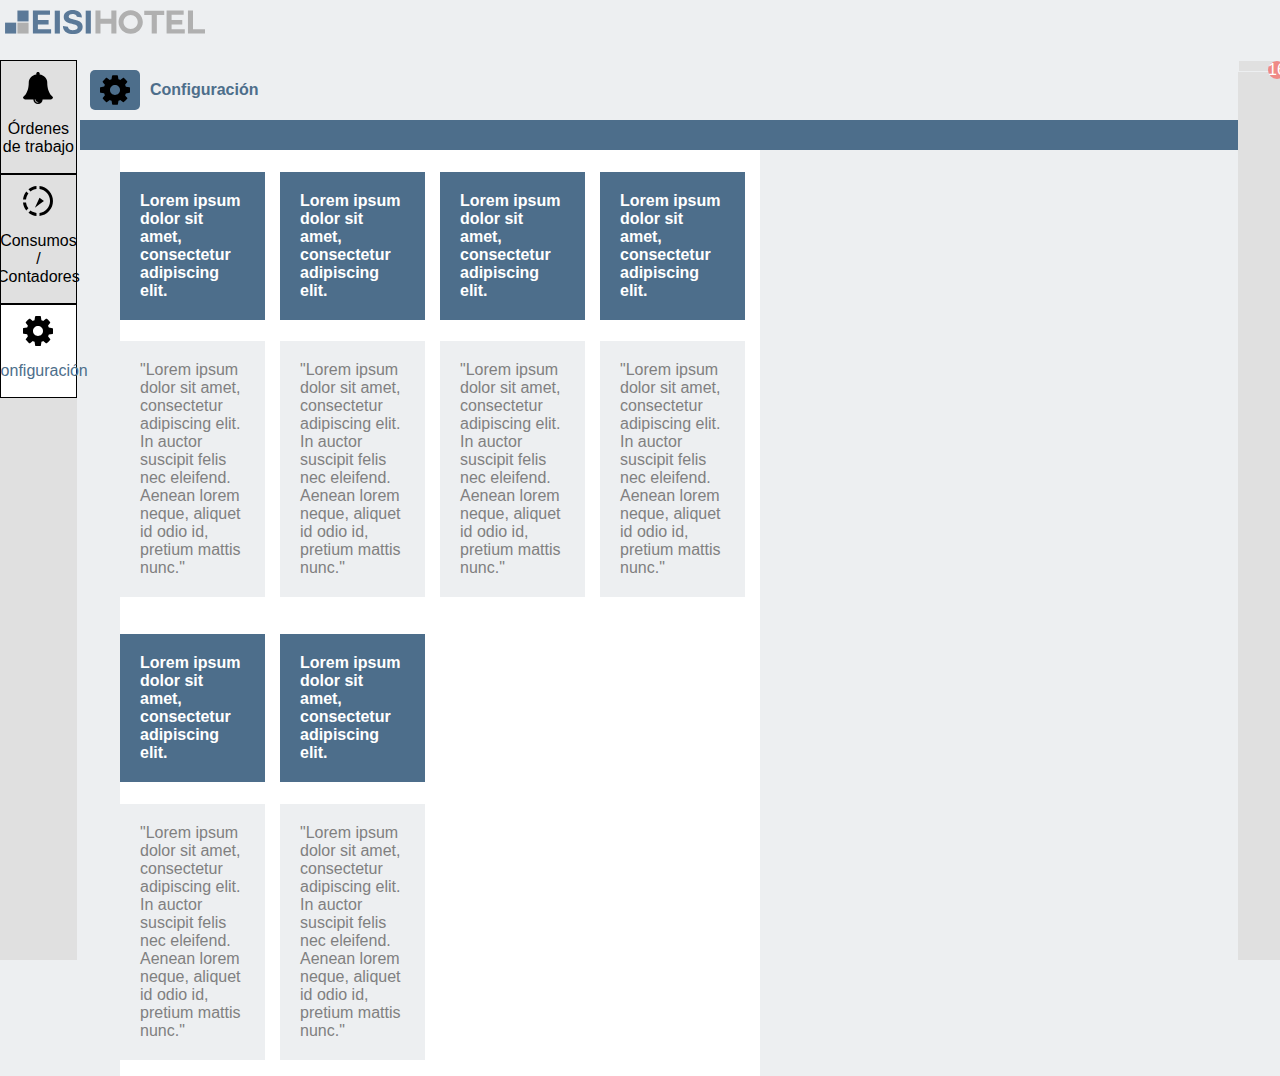
<file: index.html>
<!DOCTYPE html>
<html lang="en">
  <head>
    <meta charset="UTF-8">
    <meta http-equiv="X-UA-Compatible" content="IE=edge">
    <meta name="viewport" content="width=device-width, initial-scale=1.0">
    <title>EISI Test</title>
    <link rel="stylesheet" href="styles.css"/>
  </head>
  <body>
    <header>
      <div class="logo">
        <img  src="/images/Logo EISI HOTEL.svg"/>
      </div>
    </header>
      <div class="left">
        <div class="bell">
          <img src="/images/bell.svg"/>
          <p>Órdenes de trabajo</p>
        </div>
        <div class="slow-motion">
          <img  src="/images/slow_motion_video.svg"/>
          <p>Consumos / Contadores</p>
        </div>
        <div class="cog">
          <img  src="/images/cog.svg"/>
          <p>Configuración</p>
        </div>
      </div>
      <div class="message">
        <img src="/images/envelope-o.svg"/>
        <p>16</p>
      </div>
        <div class="central">
          <div class="window">
            <img class="gear" src="/images/cog.svg"/>
            <h4>Configuración</h4>
          </div>
          <div class="boxes">
          <div class="box">
            <h4>Lorem ipsum dolor sit amet, consectetur adipiscing elit.</h4>
            <p>"Lorem ipsum dolor sit amet, consectetur adipiscing elit. In auctor suscipit felis nec eleifend. Aenean lorem neque, aliquet id odio id, pretium mattis nunc."</p>
          </div>
          <div class="box">
            <h4>Lorem ipsum dolor sit amet, consectetur adipiscing elit.</h4>
            <p>"Lorem ipsum dolor sit amet, consectetur adipiscing elit. In auctor suscipit felis nec eleifend. Aenean lorem neque, aliquet id odio id, pretium mattis nunc."</p>
          </div>
          <div class="box">
            <h4>Lorem ipsum dolor sit amet, consectetur adipiscing elit.</h4>
            <p>"Lorem ipsum dolor sit amet, consectetur adipiscing elit. In auctor suscipit felis nec eleifend. Aenean lorem neque, aliquet id odio id, pretium mattis nunc."</p>
          </div>
          <div class="box">
            <h4>Lorem ipsum dolor sit amet, consectetur adipiscing elit.</h4>
            <p>"Lorem ipsum dolor sit amet, consectetur adipiscing elit. In auctor suscipit felis nec eleifend. Aenean lorem neque, aliquet id odio id, pretium mattis nunc."</p>
          </div>
          <div class="box">
            <h4>Lorem ipsum dolor sit amet, consectetur adipiscing elit.</h4>
            <p>"Lorem ipsum dolor sit amet, consectetur adipiscing elit. In auctor suscipit felis nec eleifend. Aenean lorem neque, aliquet id odio id, pretium mattis nunc."</p>
          </div>
          <div class="box">
            <h4>Lorem ipsum dolor sit amet, consectetur adipiscing elit.</h4>
            <p>"Lorem ipsum dolor sit amet, consectetur adipiscing elit. In auctor suscipit felis nec eleifend. Aenean lorem neque, aliquet id odio id, pretium mattis nunc."</p>
          </div>
        </div>
  </body>
</html>
</file>
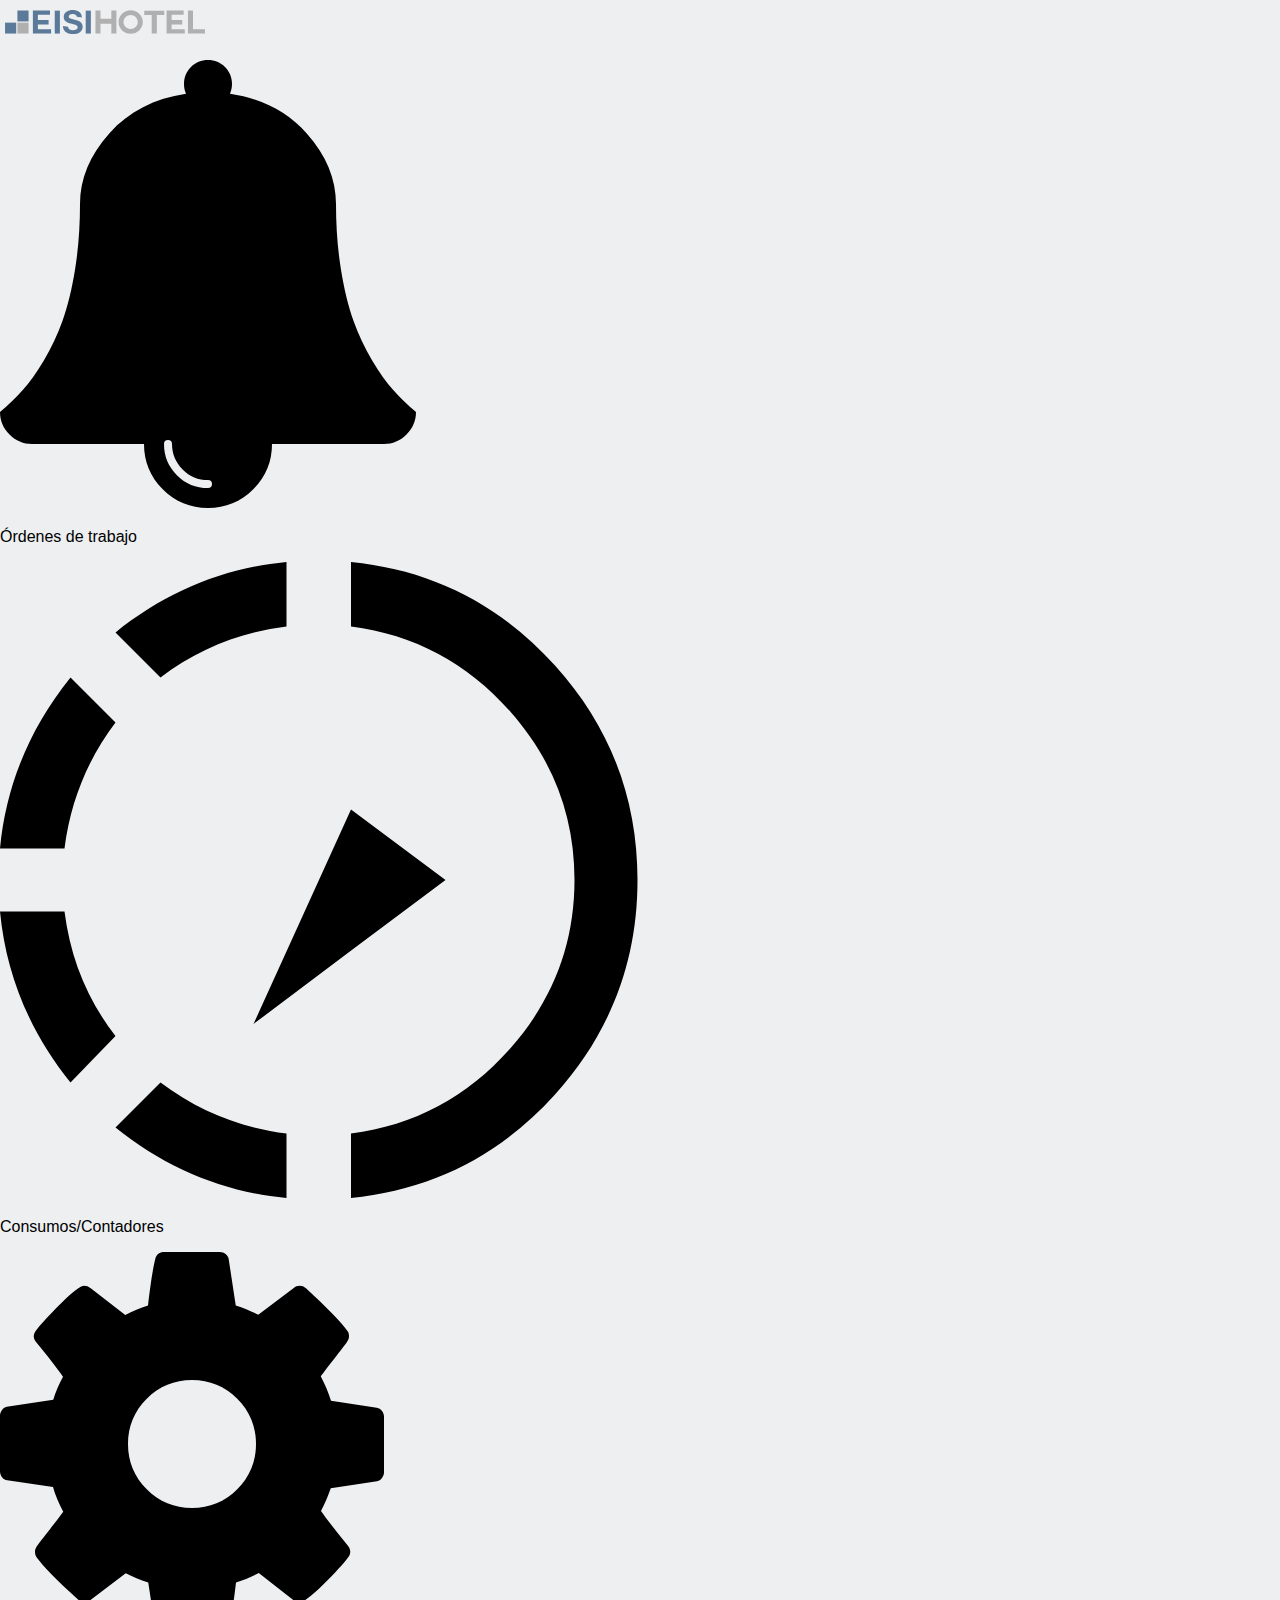
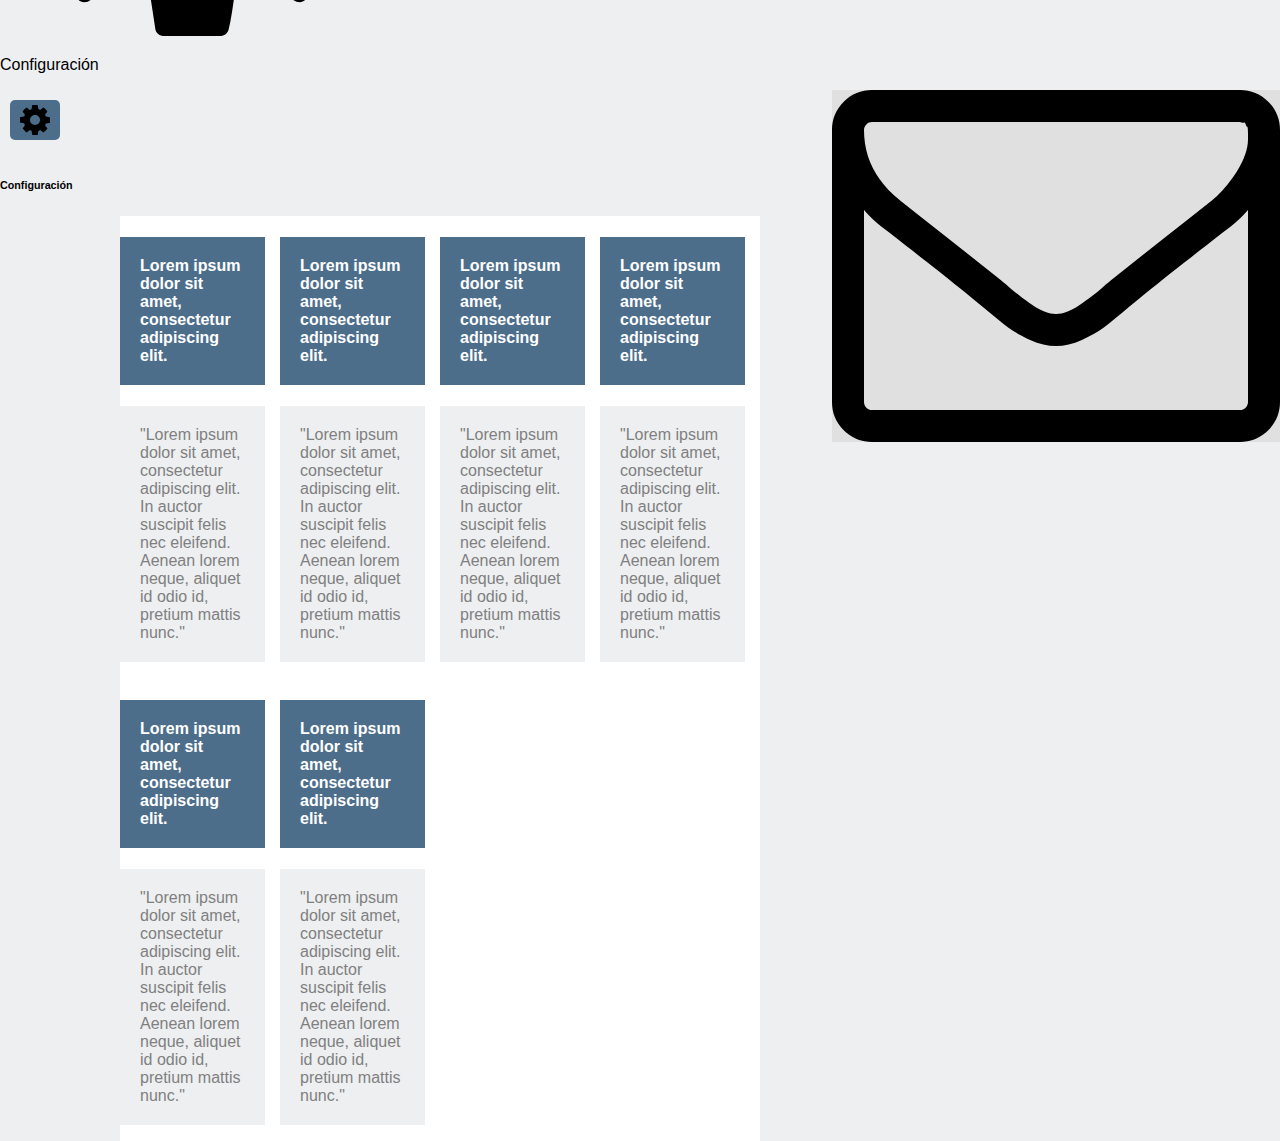
<file: test.html>
<!DOCTYPE html>
<html lang="en">
<head>
  <meta charset="UTF-8">
  <meta http-equiv="X-UA-Compatible" content="IE=edge">
  <meta name="viewport" content="width=device-width, initial-scale=1.0">
  <title>EISI Test</title>
  <link rel="stylesheet" href="styles.css"/>
  <div class="logo">
    <img src="/images/Logo EISI HOTEL.svg"/>
  </div>
</head>
<body>
  <section id="left">
<div>
  <img class="left-image" src="/images/bell.svg"/>
  <p>Órdenes de trabajo</p>
</div>
<div>
  <img class="left-image" src="/images/slow_motion_video.svg"/>
  <p>Consumos/Contadores</p>
</div>
<div>
  <img class="left-image" src="/images/cog.svg"/>
  <p>Configuración</p>
</div>
  </section>
  <section id="right">
    <div>
      <img class="message" src="/images/envelope-o.svg"/>
    </div>
  </section>
  <div id="central">
    <div class="pestaña">
      <img class="gear" src="/images/cog.svg"/>
      <h6>Configuración</h6>
    </div>
    <div class="boxes">
    <div class="box">
      <h4>Lorem ipsum dolor sit amet, consectetur adipiscing elit.</h4>
      <p>"Lorem ipsum dolor sit amet, consectetur adipiscing elit. In auctor suscipit felis nec eleifend. Aenean lorem neque, aliquet id odio id, pretium mattis nunc."</p>
    </div>
    <div class="box">
      <h4>Lorem ipsum dolor sit amet, consectetur adipiscing elit.</h4>
      <p>"Lorem ipsum dolor sit amet, consectetur adipiscing elit. In auctor suscipit felis nec eleifend. Aenean lorem neque, aliquet id odio id, pretium mattis nunc."</p>
    </div>
    <div class="box">
      <h4>Lorem ipsum dolor sit amet, consectetur adipiscing elit.</h4>
      <p>"Lorem ipsum dolor sit amet, consectetur adipiscing elit. In auctor suscipit felis nec eleifend. Aenean lorem neque, aliquet id odio id, pretium mattis nunc."</p>
    </div>
    <div class="box">
      <h4>Lorem ipsum dolor sit amet, consectetur adipiscing elit.</h4>
      <p>"Lorem ipsum dolor sit amet, consectetur adipiscing elit. In auctor suscipit felis nec eleifend. Aenean lorem neque, aliquet id odio id, pretium mattis nunc."</p>
    </div>
    <div class="box">
      <h4>Lorem ipsum dolor sit amet, consectetur adipiscing elit.</h4>
      <p>"Lorem ipsum dolor sit amet, consectetur adipiscing elit. In auctor suscipit felis nec eleifend. Aenean lorem neque, aliquet id odio id, pretium mattis nunc."</p>
    </div>
    <div class="box">
      <h4>Lorem ipsum dolor sit amet, consectetur adipiscing elit.</h4>
      <p>"Lorem ipsum dolor sit amet, consectetur adipiscing elit. In auctor suscipit felis nec eleifend. Aenean lorem neque, aliquet id odio id, pretium mattis nunc."</p>
    </div>
  </div>
  </section>
</body>
</html>
</file>
<file: styles.css>
html,
body {
  background-color: rgb(237, 239, 241);
  height: 100%;
  margin: 0;
  font-family: "Segoe UI", Tahoma, Geneva, Verdana, sans-serif;
}

.logo {
  border-bottom: 2px rgb(237, 239, 241) solid;
  margin-bottom: 10px;
}

.logo img {
  width: 200px;
  margin-bottom: 10px;
  margin-top: 10px;
  margin-left: 5px;
}

.left {
  float: left;
  width: 6%;
  height: 100%;
  background-color: rgb(224, 224, 224);
}

.left img {
  margin-top: 10px;
  width: 30px;
}

.bell {
  display: flex;
  flex-direction: column;
  text-align: center;
  align-items: center;
  border: 1px solid black;
  padding: 1px 1px 1px 1px;
}

.slow-motion {
  display: flex;
  flex-direction: column;
  text-align: center;
  align-items: center;
  border: 1px solid black;
  padding: 1px 1px 1px 1px;
}

.cog {
  display: flex;
  flex-direction: column;
  text-align: center;
  align-items: center;
  border: 1px solid black;
  padding: 1px 1px 1px 1px;
  background-color: white;
  color: rgb(77, 110, 139);
}

.message {
  display: flex;
  float: right;
  height: 100%;
  background-color: rgb(224, 224, 224);
}

.message img {
  margin-bottom: 920px;
  width: 30px;
  border: 1px rgb(237, 239, 241) solid;
  padding: 5px 5px 5px 5px;
}

.message p {
  background-color: rgb(239, 138, 134);
  color: white;
  border-radius: 60%;
  position: absolute;
  margin-left: 30px;
  margin-top: 1px;
}

.window {
  display: flex;
  flex-direction: row;
  border-bottom: 30px solid rgb(77, 110, 139);
  margin-left: 80px;
}

.gear {
  background-color: rgb(77, 110, 139);
  margin: 10px 10px 10px 10px;
  padding: 5px 10px 5px 10px;
  width: 30px;
  border-radius: 5px;
}

.window h4 {
  color: rgb(77, 110, 139);
}

.central {
  background-color: rgb(237, 239, 241);
}

.boxes {
  display: grid;
  grid-template-columns: repeat(4, 1fr);
  margin-left: 120px;
  margin-right: 600px;
  margin-bottom: 700px;
  width: 50%;
  background-color: white;
}

.box {
  margin-right: 15px;
}

.box h4 {
  background-color: rgb(77, 110, 139);
  color: white;
  justify-content: center;
  padding: 20px 20px 20px 20px;
}

.box p {
  background-color: rgb(237, 239, 241);
  color: grey;
  justify-content: center;
  padding: 20px 20px 20px 20px;
}/*# sourceMappingURL=styles.css.map */
</file>
